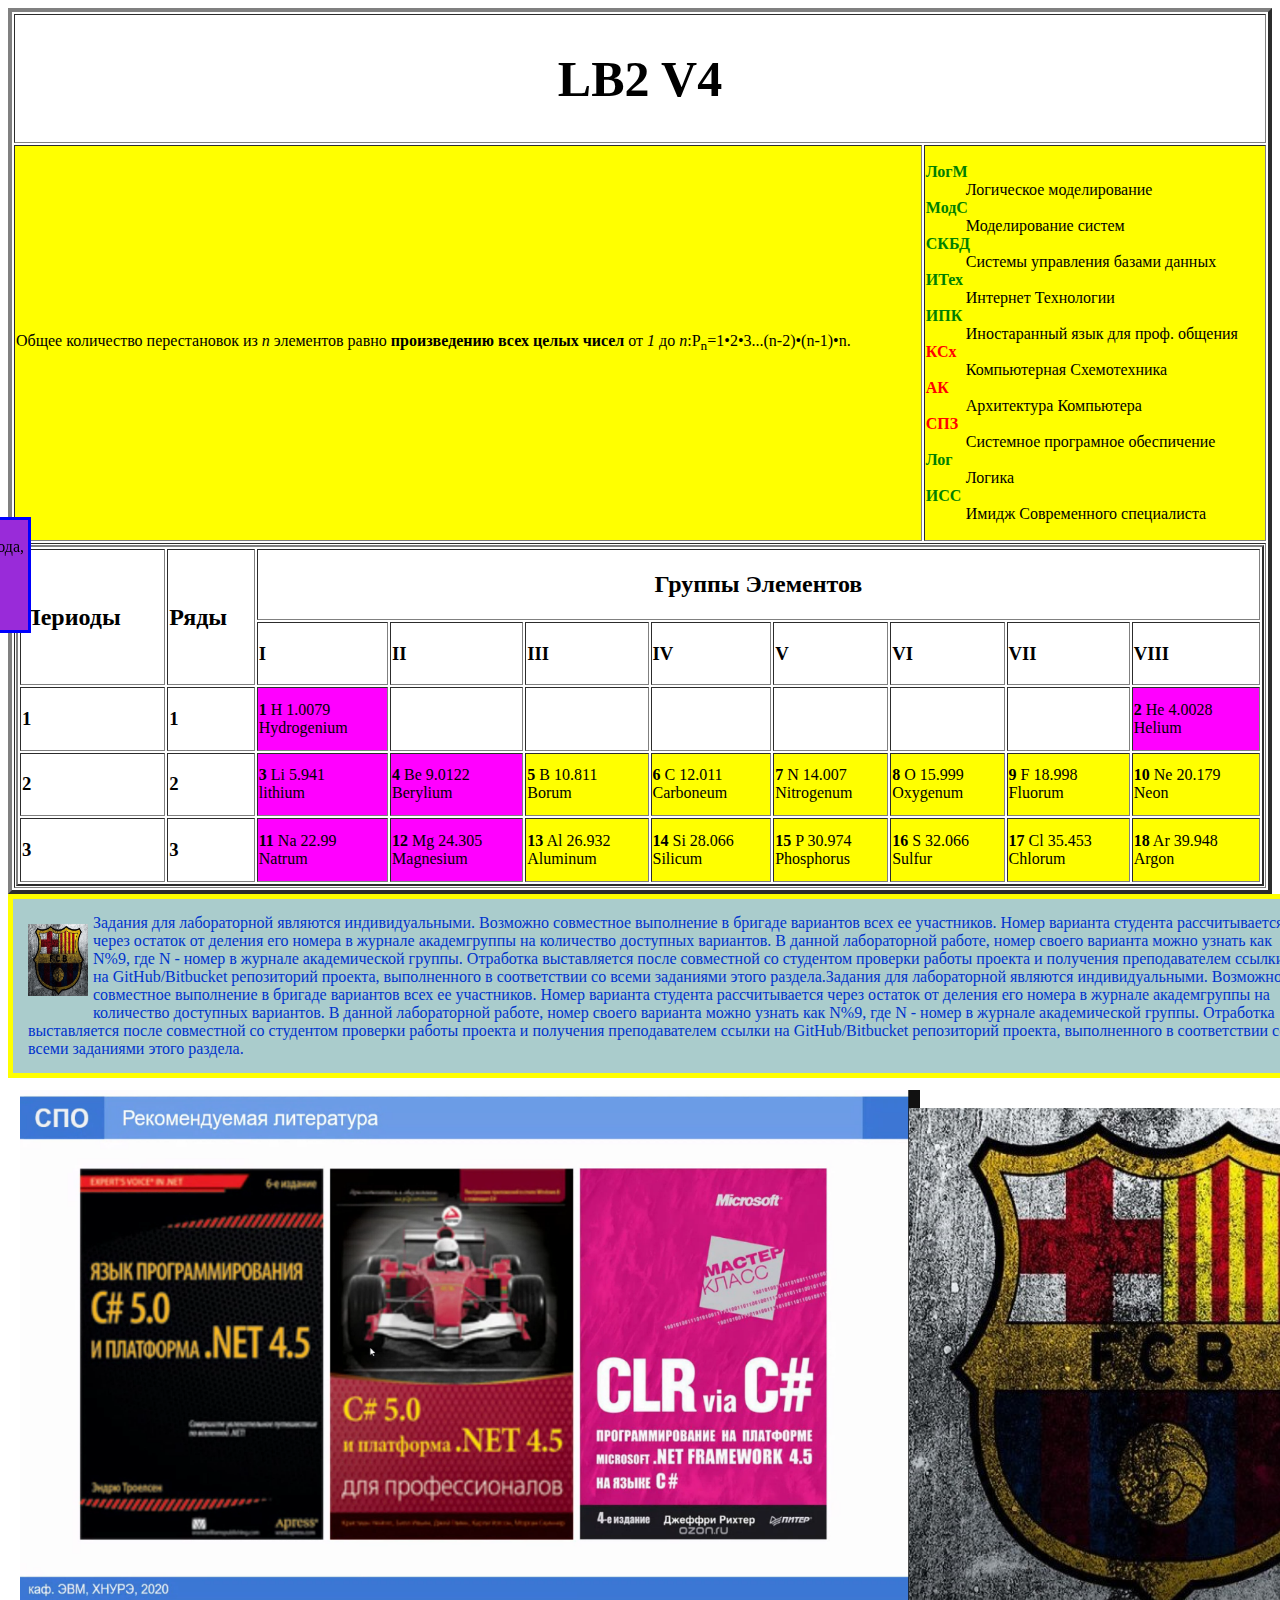
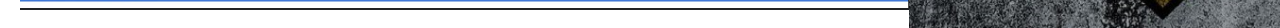
<file: index.html>
<!DOCTYPE html>
<html lang="en">
	<head>
		<meta charset="UTF-8">
		<meta name="viewport"
        content="width=device-width, user-scalable=no, initial-scale=1.0, maximum-scale=1.0, minimum-scale=1.0">
		<meta http-equiv="X-UA-Compatible" content="ie=edge">
		<title>LB1 </title>
		<link href="lb2.css" rel="stylesheet" type="text/css"/>
	</head>
		 <style type="text/css">
   .block1 { 
 
	color: #03c;
    width: 100%; 
    background: #acc;
    padding: 15px;
    padding-right: 40px; 
    border: solid 5px yellow ; 
    float: left;
   } 
  
   </style>
	<body>
		<table border="4"width="100%">
			<tr  id=Firstbl>
				<td colspan="2">
					<h1 > <center>LB2 V4</center>
					</h1>
				</td>
			</tr>
			<tr id=Secondbl>
			<td>
				Общее количество перестановок из <i>n </i>элементов равно <strong>произведению всех целых чисел</strong> от <i>1</i> до <i>n</i>:P<sub>n</sub>=1•2•3...(n-2)•(n-1)•n.
				
			</td>
			
				<td>
					<dl>
						<dt class="lesson Choise">ЛогМ</dt>
						<dd>Логическое моделирование</dd>
						<dt class="lesson Choise">МодС</dt>
						<dd>Моделирование систем</dd>
						<dt class="lesson Choise">СКБД</dt>
						<dd>Системы управления базами данных</dd>
						<dt class="lesson Choise">ИТех</dt>
						<dd>Интернет Технологии</dd>
						<dt class="lesson Choise">ИПК</dt>
						<dd>Иностаранный язык для проф. общения</dd>
						<dt class="lesson Main">КСх</dt>
						<dd>Компьютерная Схемотехника</dd>
						<dt class="lesson Main">АК</dt>
						<dd>Архитектура Компьютера</dd>
						<dt class="lesson Main">СПЗ</dt>
						<dd>Системное програмное обеспичение</dd>
						<dt class="lesson Choise">Лог</dt>
						<dd>Логика</dd>
						<dt class="lesson Choise">ИСС</dt>
						<dd>Имидж Современного специалиста</dd>
					</dl>
				</td>
				</tr>
					<td colspan="2">	
						<table width="100%"  border=2>
							<tr >
							<td rowspan="2"><h2>Периоды</h2></td>
							<td rowspan="2"><h2>Ряды</h2></td>
							<td colspan="8"><center><h2>Группы Элементов</h2></center></td>
								<tr>
									<td><h3>I</h3></td>
									<td><h3>II</h3></td>
									<td><h3>III</h3></td>
									<td><h3>IV</h3></td>
									<td><h3>V</h3></td>
									<td><h3>VI</h3></td>
									<td><h3>VII</h3></td>
									<td><h3>VIII</h3></td>
								</tr>
								</tr>
								<tr>
									<td><h3>1</h3></td>
									<td><h3>1</h3></td>
									<td style="background-color:#FF00FF;"><strong>1</strong> H 	1.0079<br>Hydrogenium</td>
									<td></td>
									<td></td>
									<td></td>
									<td></td>
									<td></td>
									<td></td>
									<td style="background-color:#FF00FF;"><strong>2</strong> He 			4.0028<br>Helium</td>
								</tr>
									<tr>
									<td><h3>2</h3></td>
									<td><h3>2</h3></td>
									<td style="background-color:#FF00FF;"><strong>3</strong> Li			5.941<br>lithium</td>
									<td style="background-color:#FF00FF;"><strong>4</strong> Be 			9.0122<br>Berylium</td>
									<td style="background-color:#FFFF00;"><strong>5</strong> B 			10.811<br>Borum</td>
									<td style="background-color:#FFFF00;"><strong>6</strong> C			12.011<br>Carboneum</td>
									<td style="background-color:#FFFF00;"><strong>7</strong> N 			14.007<br>Nitrogenum</td>
									<td style="background-color:#FFFF00;"><strong>8</strong> O 			15.999<br>Oxygenum</td>
									<td style="background-color:#FFFF00;"><strong>9</strong> F 			18.998<br>Fluorum</td>
									<td style="background-color:#FFFF00;"><strong>10</strong> Ne		 	20.179<br>Neon</td>
								</tr>
									<tr>
									<td><h3>3</h3></td>
									<td><h3>3</h3></td>
									<td style="background-color:#FF00FF;"><strong>11</strong> Na 		22.99<br>Natrum</td>
									<td style="background-color:#FF00FF;"><strong>12</strong> Mg 		24.305<br>Magnesium</td>
									<td style="background-color:#FFFF00;"><strong>13</strong> Al 		26.932<br>Aluminum</td>
									<td style="background-color:#FFFF00;"><strong>14</strong> Si 		28.066<br>Silicum</td>
									<td style="background-color:#FFFF00;"><strong>15</strong> P 			30.974<br>Phosphorus</td>
									<td style="background-color:#FFFF00;"><strong>16</strong> S 			32.066<br>Sulfur</td>
									<td style="background-color:#FFFF00;"><strong>17</strong> Cl 		35.453<br>Chlorum</td>
									<td style="background-color:#FFFF00;"><strong>18</strong> Ar 		39.948<br>Argon</td>
								</tr>
						</table>
					</td>
		</table>
		<div  class="block1" ><img id="Barca2"  height="72"  width="60" src="Barca.png">Задания для лабораторной являются индивидуальными. Возможно совместное выполнение в бригаде вариантов всех ее участников. Номер варианта студента рассчитывается через остаток от деления его номера в журнале академгруппы на количество доступных вариантов. В данной лабораторной работе, номер своего варианта можно узнать как N%9, где N ‐ номер в журнале академической группы.
Отработка выставляется после совместной со студентом проверки работы проекта и получения преподавателем ссылки на GitHub/Bitbucket репозиторий проекта, выполненного в соответствии со всеми заданиями этого раздела.Задания для лабораторной являются индивидуальными. Возможно совместное выполнение в бригаде вариантов всех ее участников. Номер варианта студента рассчитывается через остаток от деления его номера в журнале академгруппы на количество доступных вариантов. В данной лабораторной работе, номер своего варианта можно узнать как N%9, где N ‐ номер в журнале академической группы. Отработка выставляется после совместной со студентом проверки работы проекта и получения преподавателем ссылки на GitHub/Bitbucket репозиторий проекта, выполненного в соответствии со всеми заданиями этого раздела.</div>
   
							<img id="cb"  height="520"  width="900" src="11.png" usemap="#3l">
							<map name="#3l">
								<area shape="rect" coords="0,0,300,520" href="https://nure.ua/ru/" target="_blanc" >
								<area shape="rect" coords="300,0,600,520" href="https://nure.ua/ru/department/kafedra-elektronnyih-vyichislitelnyih-mashin-evm" target="_blanc" >
								<area shape="rect" coords="600,0,900,520" href="https://cist.nure.ua/ias/app/tt/f?p=778:2:650513519851608" target="_blanc" >
							</map>
							<img id="Barca"  height="520"  width="500" src="Barca.png" >
							<div id="Infob"><img id="Barca3"  height="87"  width="82" src="Barca.png">
							«Барсело́на», известен также как «Ба́рса» — испанский профессиональный футбольный клуб из одноимённого города, самый титулованный клуб Испании и топ-5 чемпионатов. Основан в 1899 году группой швейцарских, британских, испанских и каталонских футболистов во главе с Жоаном Гампером.
							</div>
		
	</body>
</html>
</file>
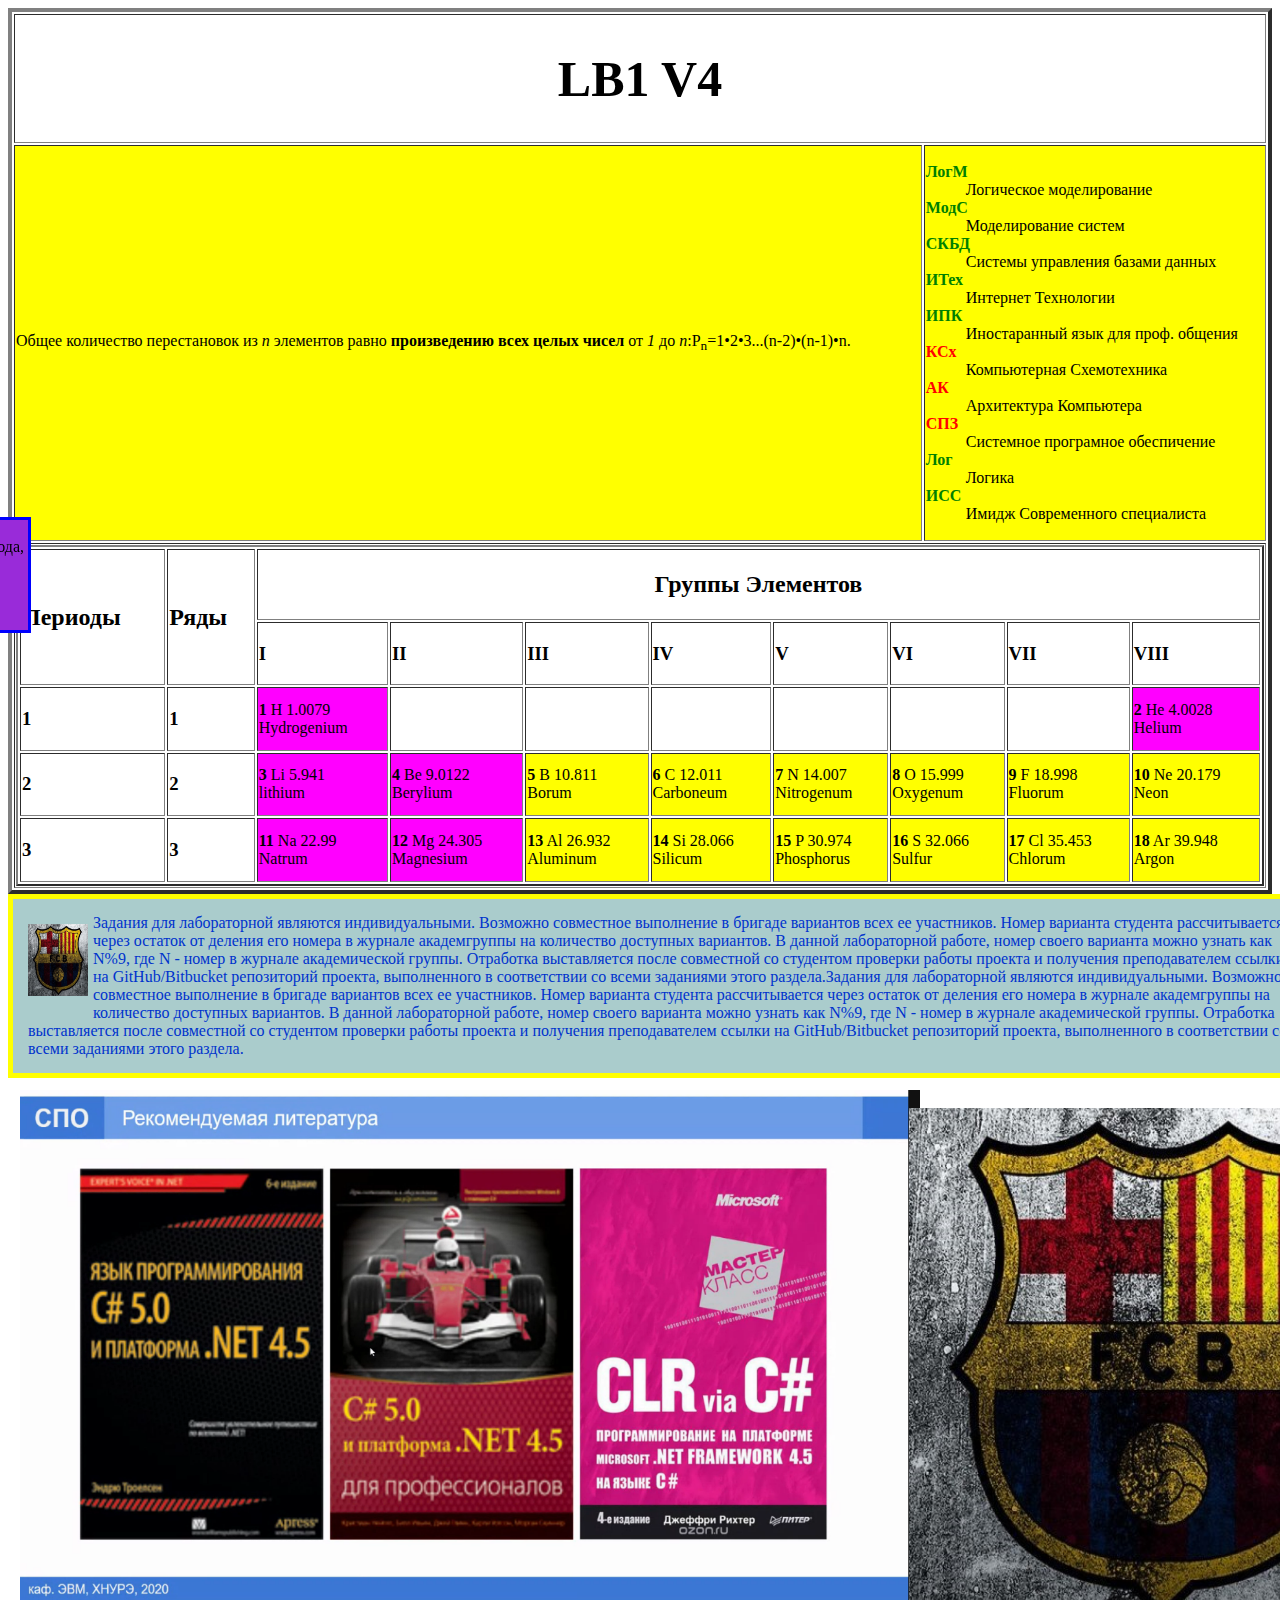
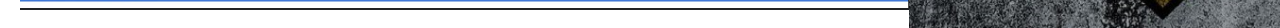
<file: lb2.html>
<!DOCTYPE html>
<html lang="en">
	<head>
		<meta charset="UTF-8">
		<meta name="viewport"
        content="width=device-width, user-scalable=no, initial-scale=1.0, maximum-scale=1.0, minimum-scale=1.0">
		<meta http-equiv="X-UA-Compatible" content="ie=edge">
		<title>LB1 </title>
		<link href="lb2.css" rel="stylesheet" type="text/css"/>
	</head>
		 <style type="text/css">
   .block1 { 
 
	color: #03c;
    width: 100%; 
    background: #acc;
    padding: 15px;
    padding-right: 40px; 
    border: solid 5px yellow ; 
    float: left;
   } 
  
   </style>
	<body>
		<table border="4"width="100%">
			<tr  id=Firstbl>
				<td colspan="2">
					<h1 > <center>LB1 V4</center>
					</h1>
				</td>
			</tr>
			<tr id=Secondbl>
			<td>
				Общее количество перестановок из <i>n </i>элементов равно <strong>произведению всех целых чисел</strong> от <i>1</i> до <i>n</i>:P<sub>n</sub>=1•2•3...(n-2)•(n-1)•n.
				
			</td>
			
				<td>
					<dl>
						<dt class="lesson Choise">ЛогМ</dt>
						<dd>Логическое моделирование</dd>
						<dt class="lesson Choise">МодС</dt>
						<dd>Моделирование систем</dd>
						<dt class="lesson Choise">СКБД</dt>
						<dd>Системы управления базами данных</dd>
						<dt class="lesson Choise">ИТех</dt>
						<dd>Интернет Технологии</dd>
						<dt class="lesson Choise">ИПК</dt>
						<dd>Иностаранный язык для проф. общения</dd>
						<dt class="lesson Main">КСх</dt>
						<dd>Компьютерная Схемотехника</dd>
						<dt class="lesson Main">АК</dt>
						<dd>Архитектура Компьютера</dd>
						<dt class="lesson Main">СПЗ</dt>
						<dd>Системное програмное обеспичение</dd>
						<dt class="lesson Choise">Лог</dt>
						<dd>Логика</dd>
						<dt class="lesson Choise">ИСС</dt>
						<dd>Имидж Современного специалиста</dd>
					</dl>
				</td>
				</tr>
					<td colspan="2">	
						<table width="100%"  border=2>
							<tr >
							<td rowspan="2"><h2>Периоды</h2></td>
							<td rowspan="2"><h2>Ряды</h2></td>
							<td colspan="8"><center><h2>Группы Элементов</h2></center></td>
								<tr>
									<td><h3>I</h3></td>
									<td><h3>II</h3></td>
									<td><h3>III</h3></td>
									<td><h3>IV</h3></td>
									<td><h3>V</h3></td>
									<td><h3>VI</h3></td>
									<td><h3>VII</h3></td>
									<td><h3>VIII</h3></td>
								</tr>
								</tr>
								<tr>
									<td><h3>1</h3></td>
									<td><h3>1</h3></td>
									<td style="background-color:#FF00FF;"><strong>1</strong> H 	1.0079<br>Hydrogenium</td>
									<td></td>
									<td></td>
									<td></td>
									<td></td>
									<td></td>
									<td></td>
									<td style="background-color:#FF00FF;"><strong>2</strong> He 			4.0028<br>Helium</td>
								</tr>
									<tr>
									<td><h3>2</h3></td>
									<td><h3>2</h3></td>
									<td style="background-color:#FF00FF;"><strong>3</strong> Li			5.941<br>lithium</td>
									<td style="background-color:#FF00FF;"><strong>4</strong> Be 			9.0122<br>Berylium</td>
									<td style="background-color:#FFFF00;"><strong>5</strong> B 			10.811<br>Borum</td>
									<td style="background-color:#FFFF00;"><strong>6</strong> C			12.011<br>Carboneum</td>
									<td style="background-color:#FFFF00;"><strong>7</strong> N 			14.007<br>Nitrogenum</td>
									<td style="background-color:#FFFF00;"><strong>8</strong> O 			15.999<br>Oxygenum</td>
									<td style="background-color:#FFFF00;"><strong>9</strong> F 			18.998<br>Fluorum</td>
									<td style="background-color:#FFFF00;"><strong>10</strong> Ne		 	20.179<br>Neon</td>
								</tr>
									<tr>
									<td><h3>3</h3></td>
									<td><h3>3</h3></td>
									<td style="background-color:#FF00FF;"><strong>11</strong> Na 		22.99<br>Natrum</td>
									<td style="background-color:#FF00FF;"><strong>12</strong> Mg 		24.305<br>Magnesium</td>
									<td style="background-color:#FFFF00;"><strong>13</strong> Al 		26.932<br>Aluminum</td>
									<td style="background-color:#FFFF00;"><strong>14</strong> Si 		28.066<br>Silicum</td>
									<td style="background-color:#FFFF00;"><strong>15</strong> P 			30.974<br>Phosphorus</td>
									<td style="background-color:#FFFF00;"><strong>16</strong> S 			32.066<br>Sulfur</td>
									<td style="background-color:#FFFF00;"><strong>17</strong> Cl 		35.453<br>Chlorum</td>
									<td style="background-color:#FFFF00;"><strong>18</strong> Ar 		39.948<br>Argon</td>
								</tr>
						</table>
					</td>
		</table>
		<div  class="block1" ><img id="Barca2"  height="72"  width="60" src="Barca.png">Задания для лабораторной являются индивидуальными. Возможно совместное выполнение в бригаде вариантов всех ее участников. Номер варианта студента рассчитывается через остаток от деления его номера в журнале академгруппы на количество доступных вариантов. В данной лабораторной работе, номер своего варианта можно узнать как N%9, где N ‐ номер в журнале академической группы.
Отработка выставляется после совместной со студентом проверки работы проекта и получения преподавателем ссылки на GitHub/Bitbucket репозиторий проекта, выполненного в соответствии со всеми заданиями этого раздела.Задания для лабораторной являются индивидуальными. Возможно совместное выполнение в бригаде вариантов всех ее участников. Номер варианта студента рассчитывается через остаток от деления его номера в журнале академгруппы на количество доступных вариантов. В данной лабораторной работе, номер своего варианта можно узнать как N%9, где N ‐ номер в журнале академической группы. Отработка выставляется после совместной со студентом проверки работы проекта и получения преподавателем ссылки на GitHub/Bitbucket репозиторий проекта, выполненного в соответствии со всеми заданиями этого раздела.</div>
   
							<img id="cb"  height="520"  width="900" src="11.png" usemap="#3l">
							<map name="#3l">
								<area shape="rect" coords="0,0,300,520" href="https://nure.ua/ru/" target="_blanc" >
								<area shape="rect" coords="300,0,600,520" href="https://nure.ua/ru/department/kafedra-elektronnyih-vyichislitelnyih-mashin-evm" target="_blanc" >
								<area shape="rect" coords="600,0,900,520" href="https://cist.nure.ua/ias/app/tt/f?p=778:2:650513519851608" target="_blanc" >
							</map>
							<img id="Barca"  height="520"  width="500" src="Barca.png" >
							<div id="Infob"><img id="Barca3"  height="87"  width="82" src="Barca.png">
							«Барсело́на», известен также как «Ба́рса» — испанский профессиональный футбольный клуб из одноимённого города, самый титулованный клуб Испании и топ-5 чемпионатов. Основан в 1899 году группой швейцарских, британских, испанских и каталонских футболистов во главе с Жоаном Гампером.
							</div>
		
	</body>
</html>
</file>
<file: lb2.css>
dt{
	color:green;
}
.lesson{
	font-weight:bold;
}
.Main{
	color:red;
}
.Choise{
	color:green;
}
#Firstbl{
	font-size: 25px;	
}
#Secondbl{
	background-color:yellow;
}
#cb{
    position:absolute;
	left:20px;
    top:1090px;
    }
#Barca{
	position:relative;
	top:30px;
	left:901px;
 
}
#Barca2{
	float:left;
	margin:10px 5px 10px 0;
}
#Infob{
	transform:translatex(-500px);
	transition:0.8s;
	background-color:#992bd9;
	height:110px;
    width:520px;
	outline-style:solid;
	outline-color:Blue;
	position:fixed;
	top:520px;
}
#Infob:hover{
	transform:translatex(-5px);
	
}
#Barca3{
	float:left;
margin:10px 5px 7px 0;
}
</file>
